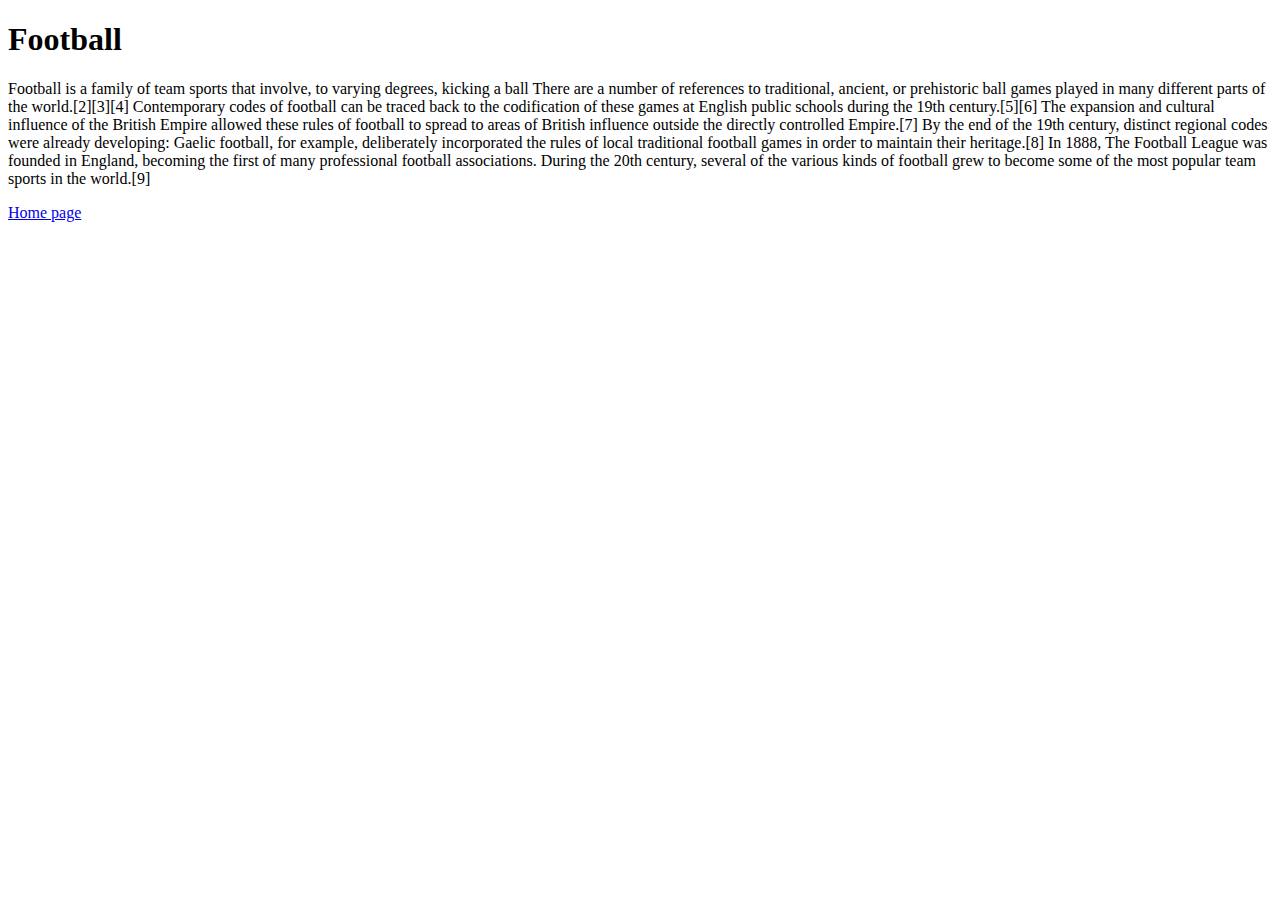
<file: Info about football.html>
<!Doctype html>
<html>
 <head>   
    <title> info about football</title>
 </head>
  <body> 
  <h1>Football</h1>
  <p>Football is a family of team sports that involve, to varying degrees, kicking a ball 
   There are a number of references to traditional, ancient, or prehistoric ball games played in many different parts of the world.[2][3][4] Contemporary codes of football can be traced back to the codification of these games at English public schools during the 19th century.[5][6] The expansion and cultural influence of the British Empire allowed these rules of football to spread to areas of British influence outside the directly controlled Empire.[7] By the end of the 19th century, distinct regional codes were already developing: Gaelic football, for example, deliberately incorporated the rules of local traditional football games in order to maintain their heritage.[8] In 1888, The Football League was founded in England, becoming the first of many professional football associations. During the 20th century, several of the various kinds of football grew to become some of the most popular team sports in the world.[9]</p>
   <a href="Sports.html">Home page</a>
 </body>
</html>
</file>
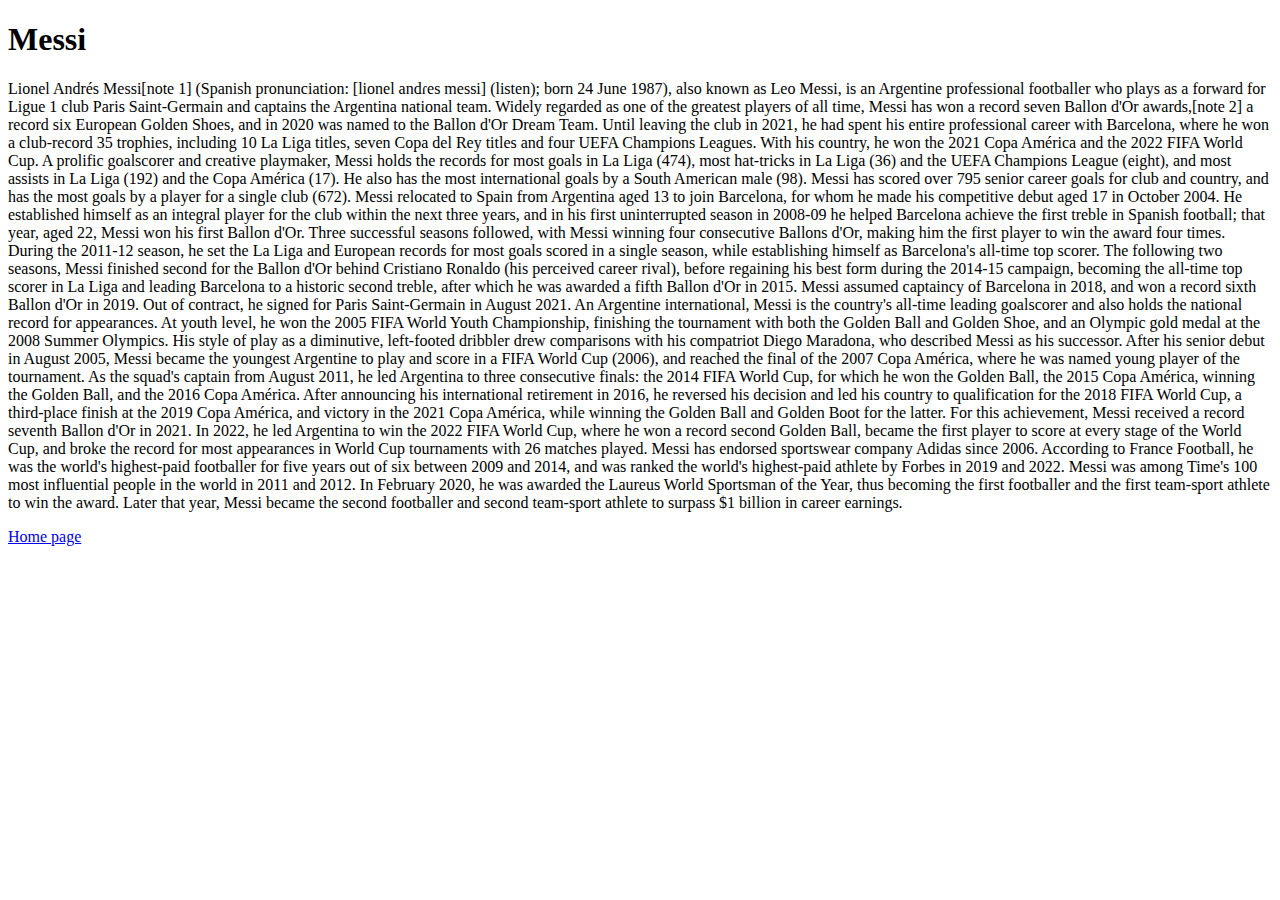
<file: Info about Messi.html>
<!Doctype html>
<html>
 <head>  
    <title>Messi</title>  
 </head>
  <body>
    <h1>Messi</h1> 
    <p>Lionel Andrés Messi[note 1] (Spanish pronunciation: [lionel andɾes messi] (listen); born 24 June 1987), also known as Leo Messi, is an Argentine professional footballer who plays as a forward for Ligue 1 club Paris Saint-Germain and captains the Argentina national team. Widely regarded as one of the greatest players of all time, Messi has won a record seven Ballon d'Or awards,[note 2] a record six European Golden Shoes, and in 2020 was named to the Ballon d'Or Dream Team. Until leaving the club in 2021, he had spent his entire professional career with Barcelona, where he won a club-record 35 trophies, including 10 La Liga titles, seven Copa del Rey titles and four UEFA Champions Leagues. With his country, he won the 2021 Copa América and the 2022 FIFA World Cup. A prolific goalscorer and creative playmaker, Messi holds the records for most goals in La Liga (474), most hat-tricks in La Liga (36) and the UEFA Champions League (eight), and most assists in La Liga (192) and the Copa América (17). He also has the most international goals by a South American male (98). Messi has scored over 795 senior career goals for club and country, and has the most goals by a player for a single club (672).

        Messi relocated to Spain from Argentina aged 13 to join Barcelona, for whom he made his competitive debut aged 17 in October 2004. He established himself as an integral player for the club within the next three years, and in his first uninterrupted season in 2008-09 he helped Barcelona achieve the first treble in Spanish football; that year, aged 22, Messi won his first Ballon d'Or. Three successful seasons followed, with Messi winning four consecutive Ballons d'Or, making him the first player to win the award four times. During the 2011-12 season, he set the La Liga and European records for most goals scored in a single season, while establishing himself as Barcelona's all-time top scorer. The following two seasons, Messi finished second for the Ballon d'Or behind Cristiano Ronaldo (his perceived career rival), before regaining his best form during the 2014-15 campaign, becoming the all-time top scorer in La Liga and leading Barcelona to a historic second treble, after which he was awarded a fifth Ballon d'Or in 2015. Messi assumed captaincy of Barcelona in 2018, and won a record sixth Ballon d'Or in 2019. Out of contract, he signed for Paris Saint-Germain in August 2021.
        
        An Argentine international, Messi is the country's all-time leading goalscorer and also holds the national record for appearances. At youth level, he won the 2005 FIFA World Youth Championship, finishing the tournament with both the Golden Ball and Golden Shoe, and an Olympic gold medal at the 2008 Summer Olympics. His style of play as a diminutive, left-footed dribbler drew comparisons with his compatriot Diego Maradona, who described Messi as his successor. After his senior debut in August 2005, Messi became the youngest Argentine to play and score in a FIFA World Cup (2006), and reached the final of the 2007 Copa América, where he was named young player of the tournament. As the squad's captain from August 2011, he led Argentina to three consecutive finals: the 2014 FIFA World Cup, for which he won the Golden Ball, the 2015 Copa América, winning the Golden Ball, and the 2016 Copa América. After announcing his international retirement in 2016, he reversed his decision and led his country to qualification for the 2018 FIFA World Cup, a third-place finish at the 2019 Copa América, and victory in the 2021 Copa América, while winning the Golden Ball and Golden Boot for the latter. For this achievement, Messi received a record seventh Ballon d'Or in 2021. In 2022, he led Argentina to win the 2022 FIFA World Cup, where he won a record second Golden Ball, became the first player to score at every stage of the World Cup, and broke the record for most appearances in World Cup tournaments with 26 matches played.
    
        Messi has endorsed sportswear company Adidas since 2006. According to France Football, he was the world's highest-paid footballer for five years out of six between 2009 and 2014, and was ranked the world's highest-paid athlete by Forbes in 2019 and 2022. Messi was among Time's 100 most influential people in the world in 2011 and 2012. In February 2020, he was awarded the Laureus World Sportsman of the Year, thus becoming the first footballer and the first team-sport athlete to win the award. Later that year, Messi became the second footballer and second team-sport athlete to surpass $1 billion in career earnings.</p>
        <a href="Sports.html">Home page</a>
 </body>

</html>
</file>
